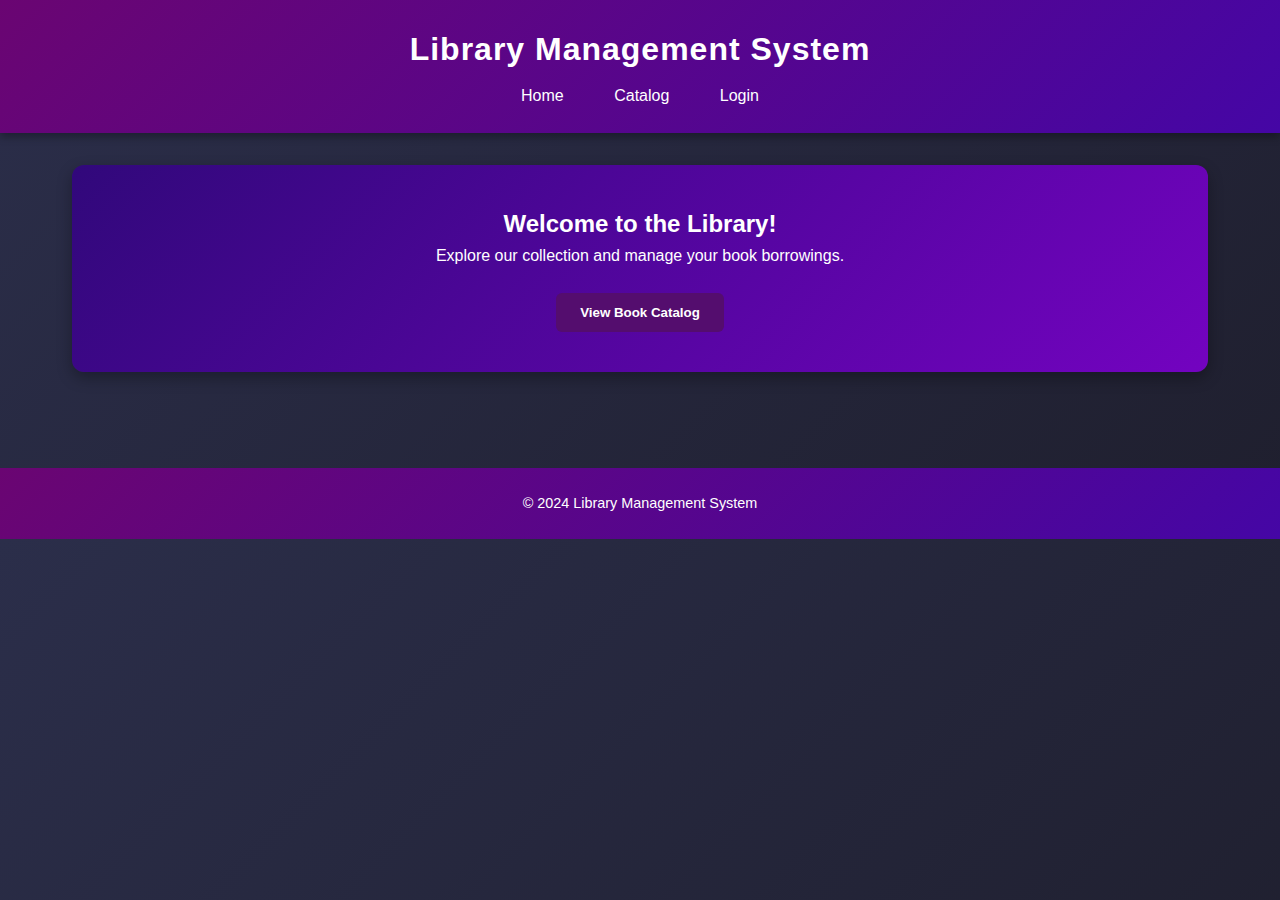
<file: index.html>
<!DOCTYPE html>
<html lang="en">
<head>
    <meta charset="UTF-8">
    <meta name="viewport" content="width=device-width, initial-scale=1.0">
    <title>Library Management System</title>
    <link rel="stylesheet" href="styles.css">
</head>
<body>
    <header>
        <h1>Library Management System</h1>
        <nav>
            <ul>
                <li><a href="index.html">Home</a></li>
                <li><a href="catalog.html">Catalog</a></li>
                <li><a href="login.html">Login</a></li>
            </ul>
        </nav>
    </header>

    <main>
        <section class="hero">
            <h2>Welcome to the Library!</h2>
            <p>Explore our collection and manage your book borrowings.</p>
            <button onclick="window.location.href='catalog.html'">View Book Catalog</button>
        </section>
    </main>

    <footer>
        <p>&copy; 2024 Library Management System</p>
    </footer>

    <script src="script.js"></script>
</body>
</html>
</file>
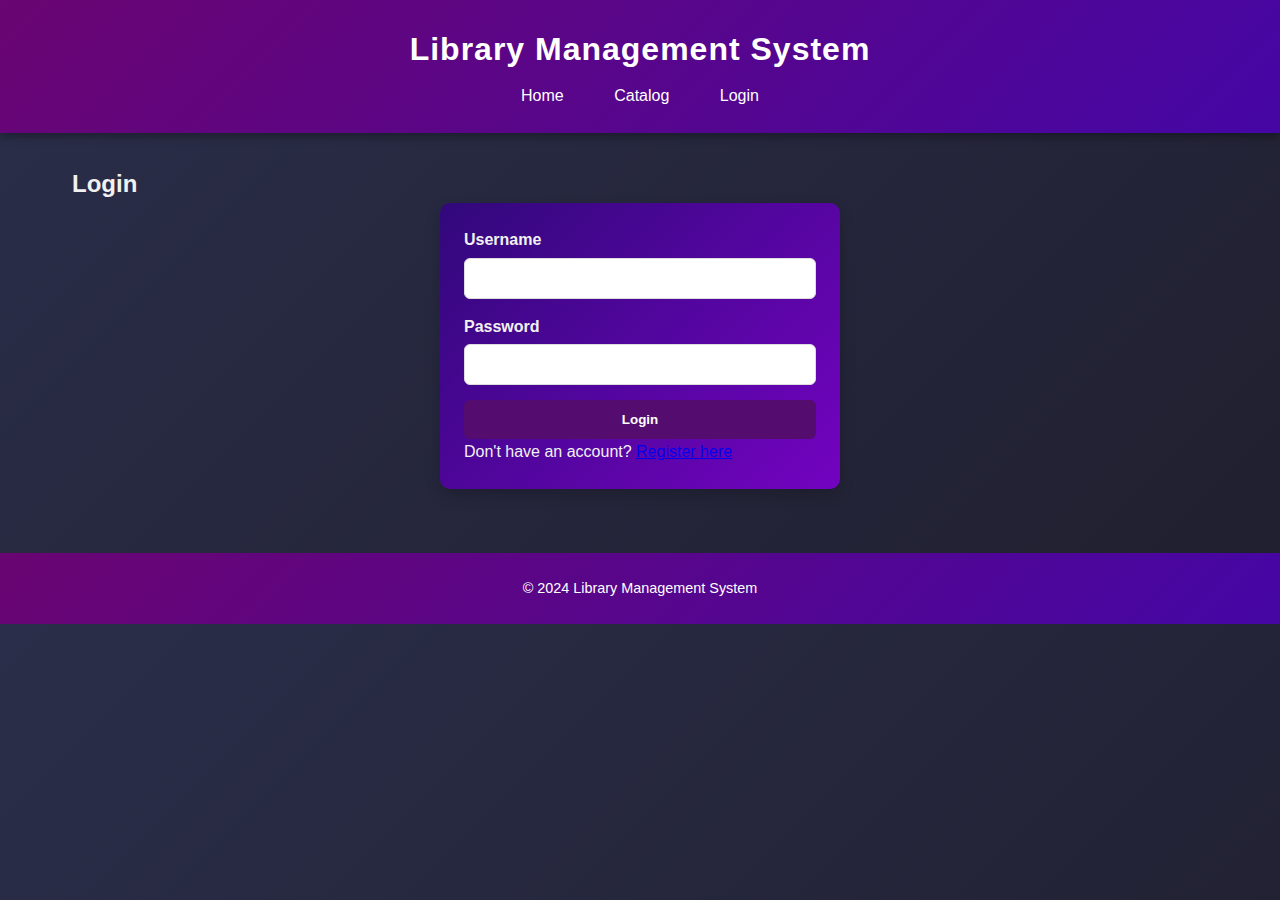
<file: login.html>
<!DOCTYPE html>
<html lang="en">
<head>
    <meta charset="UTF-8">
    <meta name="viewport" content="width=device-width, initial-scale=1.0">
    <title>User Login</title>
    <link rel="stylesheet" href="styles.css">
</head>
<body>
    <header>
        <h1>Library Management System</h1>
        <nav>
            <ul>
                <li><a href="index.html">Home</a></li>
                <li><a href="catalog.html">Catalog</a></li>
                <li><a href="login.html">Login</a></li>
            </ul>
        </nav>
    </header>

    <main>
        <section>
            <h2>Login</h2>
            <form id="login-form" onsubmit="login(event)">
                <label for="username">Username</label>
                <input type="text" id="username" name="username" required>
                <label for="password">Password</label>
                <input type="password" id="password" name="password" required>
                <button type="submit">Login</button>
                <p>Don't have an account? <a href="register.html">Register here</a></p>
            </form>
        </section>
    </main>

    <footer>
        <p>&copy; 2024 Library Management System</p>
    </footer>

    <script src="script.js"></script>
</body>
</html>
</file>
<file: styles.css>
/* General Reset */
* {
    margin: 0;
    padding: 0;
    box-sizing: border-box;
}

/* Base Styles */
body {
    font-family: Arial, sans-serif;
    background: linear-gradient(135deg, #2b2e4a, #1f1f2e);
    color: #f1f1f1;
    line-height: 1.6;
    transition: background 0.5s ease;
}

/* Header */
header {
    background: linear-gradient(135deg, #6a0572, #4506a5);
    color: #fff;
    padding: 1.5rem;
    text-align: center;
    box-shadow: 0 4px 8px rgba(0, 0, 0, 0.3);
    transition: background 0.5s ease;
}

header h1 {
    margin-bottom: 0.5rem;
    font-size: 2rem;
    letter-spacing: 1px;
    animation: fadeInDown 0.8s ease-out;
}

/* Navigation */
nav ul {
    list-style-type: none;
    padding: 0;
    text-align: center;
}

nav ul li {
    display: inline-block;
    margin: 0 15px;
}

nav ul li a {
    color: #fff;
    text-decoration: none;
    padding: 0.5rem;
    transition: color 0.3s ease;
}

nav ul li a:hover {
    color: #d1a7ff;
}

/* Main Section */
main {
    padding: 2rem;
    max-width: 1200px;
    margin: 0 auto;
}

/* Hero Section */
.hero {
    background: linear-gradient(135deg, #31087b, #7303c0);
    padding: 2.5rem;
    border-radius: 12px;
    box-shadow: 0 6px 15px rgba(0, 0, 0, 0.3);
    margin-bottom: 2rem;
    transition: transform 0.3s ease;
    color: #fff;
    text-align: center;
    animation: fadeInUp 1s ease-out;
}

.hero:hover {
    transform: translateY(-5px);
}

.hero button {
    padding: 12px 24px;
    margin-top: 1.5rem;
    background-color: #540d6e;
    color: #fff;
    border: none;
    border-radius: 6px;
    cursor: pointer;
    transition: background-color 0.3s ease, transform 0.3s ease;
    font-weight: bold;
}

.hero button:hover {
    background-color: #ff4dff;
    transform: scale(1.05);
}

/* Book List Section */
.book-list {
    display: flex;
    flex-wrap: wrap;
    justify-content: center;
    gap: 1.5rem;
    margin-top: 2rem;
}

.book-item {
    background: linear-gradient(135deg, #4506a5, #7209b7);
    border-radius: 10px;
    padding: 1.5rem;
    width: 220px;
    text-align: center;
    color: #f1f1f1;
    box-shadow: 0 6px 15px rgba(0, 0, 0, 0.2);
    transition: transform 0.3s ease, box-shadow 0.3s ease;
    animation: fadeInUp 1s ease-out;
}

.book-item:hover {
    transform: translateY(-8px);
    box-shadow: 0 8px 18px rgba(0, 0, 0, 0.3);
}

.book-item button {
    margin-top: 15px;
    padding: 10px 20px;
    background-color: #8c1aff;
    color: #fff;
    border: none;
    border-radius: 6px;
    cursor: pointer;
    font-weight: bold;
    transition: background-color 0.3s ease, transform 0.3s ease;
}

.book-item button:hover {
    background-color: #da77ff;
    transform: scale(1.05);
}

/* Footer */
footer {
    background: linear-gradient(135deg, #6a0572, #4506a5);
    color: #fff;
    padding: 1.5rem;
    text-align: center;
    margin-top: 2rem;
    font-size: 0.9rem;
    transition: background 0.5s ease;
}

/* Form Styling */
form {
    display: flex;
    flex-direction: column;
    max-width: 400px;
    margin: 0 auto;
    padding: 1.5rem;
    background: linear-gradient(135deg, #31087b, #7303c0);
    border-radius: 10px;
    box-shadow: 0 6px 15px rgba(0, 0, 0, 0.2);
    animation: fadeInDown 1s ease-out;
}

form label {
    margin-bottom: 5px;
    color: #f1f1f1;
    font-weight: bold;
}

form input {
    padding: 12px;
    margin-bottom: 15px;
    border: 1px solid #ddd;
    border-radius: 6px;
    transition: border-color 0.3s ease;
}

form input:focus {
    border-color: #540d6e;
    outline: none;
}

form button {
    padding: 12px;
    background-color: #540d6e;
    color: #fff;
    border: none;
    border-radius: 6px;
    cursor: pointer;
    font-weight: bold;
    transition: background-color 0.3s ease, transform 0.3s ease;
}

form button:hover {
    background-color: #ff4dff;
    transform: scale(1.05);
}

/* Responsive Design */
@media (max-width: 768px) {
    nav ul li {
        display: block;
        margin: 10px 0;
    }

    .book-list {
        flex-direction: column;
        align-items: center;
    }

    .hero, .book-item {
        width: 90%;
        margin: 1rem 0;
    }
}

/* Animations */
@keyframes fadeInUp {
    from {
        opacity: 0;
        transform: translateY(20px);
    }
    to {
        opacity: 1;
        transform: translateY(0);
    }
}

@keyframes fadeInDown {
    from {
        opacity: 0;
        transform: translateY(-20px);
    }
    to {
        opacity: 1;
        transform: translateY(0);
    }
}
</file>
